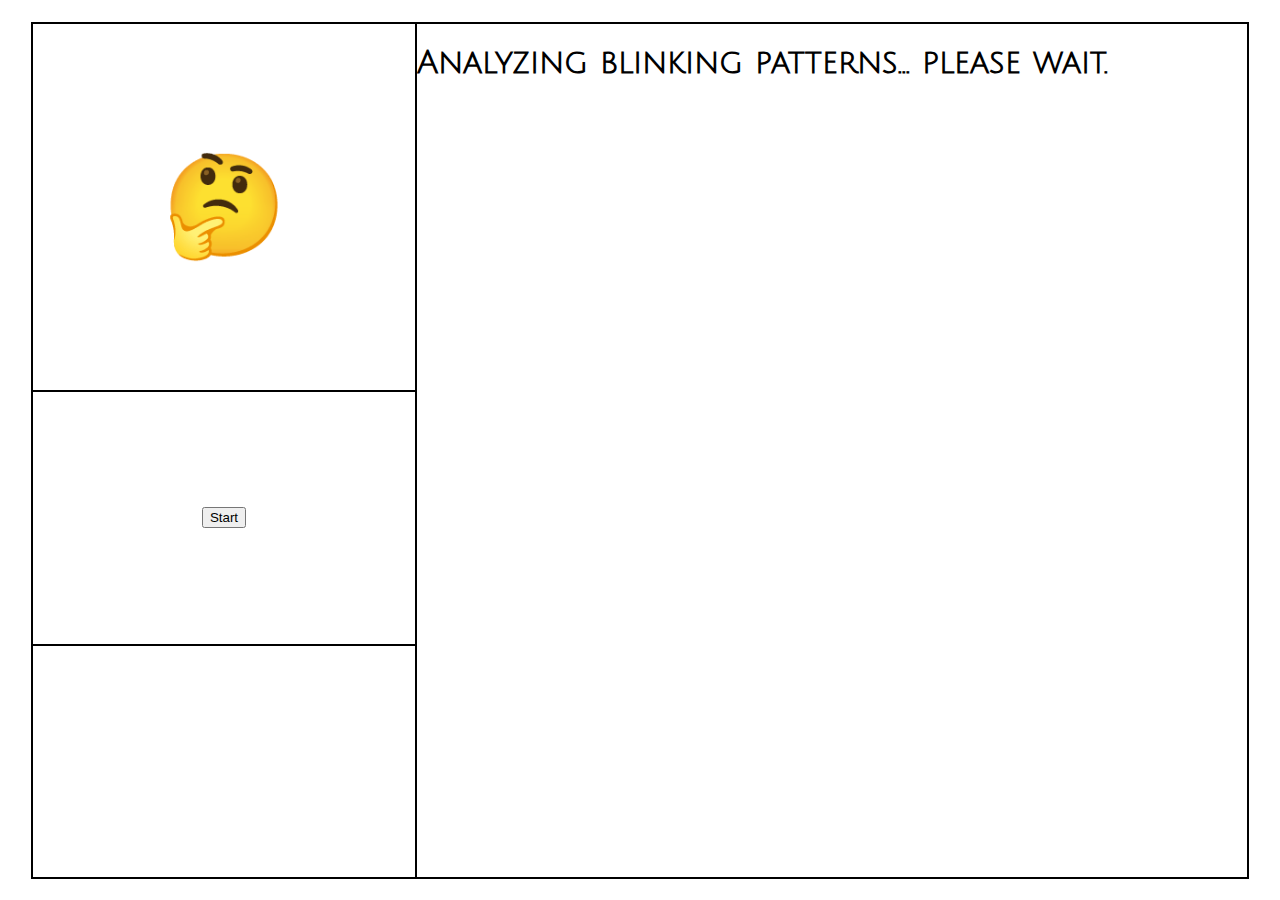
<file: examples/server/index.html>
<html>
<head>
    <meta charset="UTF-8"/>
    <meta name="viewport" content="width=device-width, initial-scale=1.0" />
    <title>WebRTC demo</title>
    <link rel="stylesheet" type="text/css" href="base.css" />
    <style>
    
    /* body {
        /* background-image: linear-gradient(to bottom, rgba(245, 246, 252, 0.72), rgba(245, 246, 252, 0.32), rgba(134, 215, 200, 1)), url('VOBYUS-logo-wall-website.jpg'); */
        /* background-image: linear-gradient(to bottom, rgba(245, 246, 252, 0.72), rgba(245, 246, 252, 0.32), rgba(134, 215, 200, 1)), url('https://www.voby.us/website/VOBYUS-logo-wall-website.jpg');
        width: 100%;
        display: flex;
        justify-content: center;
        align-items: stretch;
        position: center;
    }

    button {
        padding: 8px 16px;
    }

    pre {
        overflow-x: hidden;
        overflow-y: auto;
    }

    video {
        width: 100%;
    }

    .option { */
        /* margin-bottom: 8px;
    }

    #media {
        max-width: 1280px;
    }

    #video_container { 
        width: 90vw;
        height: 89vh;
        background-color: rgb(255,255,255,0.8);
        /* border: 2px solid white; */
        /* padding: 2vh; */
        /* margin: 3vh;
        float: right;
    } */

    /* h2 {
        font-family: 'Julius Sans One', sans-serif;
    }

    .option{
        margin-left: 20px;
        color: #146572;
    }  */

    body {
				margin:0;
				display:flex;
				width:100vw;
				height:100vh;
				align-items:center;
				justify-content:center;
			}
			
			main {
				display:grid;
				border: solid 1px black;
				width: 95%;
				height: 95%;
                grid-template-columns: 30vw auto;
				grid-template-areas: 'a g'
				                     'd g'
				                     'b g';
			}

            #alert {
				grid-area: a;
				border:solid 1px black;
                font-size: 100px;
                display: flex;
				align-items:center;
				justify-content:center; 

			}
			
			#drowsystats {
				grid-area:d;
				border:solid 1px black;
                display:flex;
				align-items:center;
				justify-content:center;                
			}
			
			#basicstats {
				grid-area:b;
				border:solid 1px black;
                font-size: 100px;
                display: flex;
				align-items:center;
				justify-content:center; 
			}
			
			#graph {
				grid-area:g;
				border:solid 1px black;
				
			}

    </style>
</head>
<body>

    <main>
        <div id='alert'>
            🤔
        </div>
        <div id='drowsystats'>
            <button id="stop" style="display: none" onclick="stop()">Stop</button>
            <button id="start" onclick="start()">Start</button>
            <div id='num_connections_js'></div>
        </div>
        <div id='basicstats'>
            
        </div>
        <div id='graph'>
            <!-- <div id = "video_container">
                <h2>Media</h2>
            
                <audio id="audio" autoplay="true"></audio>
                <video id="video" autoplay="true" playsinline="true"></video>
            </div> -->
            <div id='bar'>
                <h1> <blink> Analyzing blinking patterns... please wait. </blink> </h1>
            </div>
        </div>
    </main>

<script src="client.js"></script>
</body>
</html>
</file>
<file: examples/server/base.css>
/*===========================
    COLOR css
===========================*/
@import url('https://fonts.googleapis.com/css2?family=Julius+Sans+One&display=swap');
@import url('https://fonts.googleapis.com/css2?family=Nunito:wght@300&display=swap');
@import url('https://fonts.googleapis.com/css2?family=Quicksand&display=swap');
@import url('https://fonts.googleapis.com/css2?family=Lato&family=Open+Sans&family=Raleway&family=Roboto&display=swap');
@import url('https://fonts.googleapis.com/css2?family=Raleway:wght@300&display=swap');

:root {
  --dark-teal: #146572;
  --primary-teal: #00a099; /*0, 160, 153*/
  --light-teal: #86d7c8; /*134, 215, 200*/
  --primary-pink: #ffebe4;
  --primary-gold: #ffe599;
  --primary-white: #ffffff;
  --primary-black: #202020;
}

body { /*BODY TEXT*/
	background-color:var(--primary-white);
	font-family:"Nunito";
	margin-top: 0 ;
	margin-bottom: 1;
	position:absolute;
}

p {
	margin-left:20px;
	font-family: 'Raleway', sans-serif;
}

#formItem label {
    display: block;
    text-align: center;
    line-height: 150%;
    font-size: .85em;
}

h1 { /*PRIMARY HEADER TEXT*/
	font-family: 'Julius Sans One', sans-serif;
}

h2 { /*SECONDARY HEADER TEXT*/
	color:var(--primary-teal);
	font-family: 'Raleway', sans-serif;
	line-height: 1;
	margin-top: 1;
	margin-bottom: 0 ;
}

.block {
	float:left;
	margin: 30px;
	padding: 10px;
	outline: 5px solid var(--primary-gold);
}
.block h2 {
	font-family: 'Raleway', sans-serif;
	margin: 5vh 10vw 0 5vw;
	color:var(--primary-black);
}
.block p {
	font-family: 'Raleway', sans-serif;	
	margin: 5vh 10vw 5vh 10vw;
	color:var(--primary-black);
}

.block2 {
	margin: 30px;
	float:center;
	height:100%;
	width:100%;
    display: table;
}
.block2 > .left {
	padding:2.5%;
	width:35%;
	float:left;
	outline: 5px solid var(--primary-gold);
	margin: 0;
}
.block2 > .left h2 {
	font-family: 'Raleway', sans-serif;
	/*color:var(--primary-black);*/
	color: white;
}
.block2 > .left p {
	font-family: 'Nunito', sans-serif;	
	/*color:var(--primary-black);*/
	color: white;
}
.block2 > .right {
	padding-top:2.5%;
	padding-right: 5%;
	/*padding:2.5% 0 2.5% 2.5%;*/
	width:50%;
	float:right;
}
.block2 > .right p {
	font-family: 'Nunito', sans-serif;	
	margin: 0;
	/*margin-right: 4vw;*/
	/*color:var(--primary-black);*/
	color: white;
}
</file>
